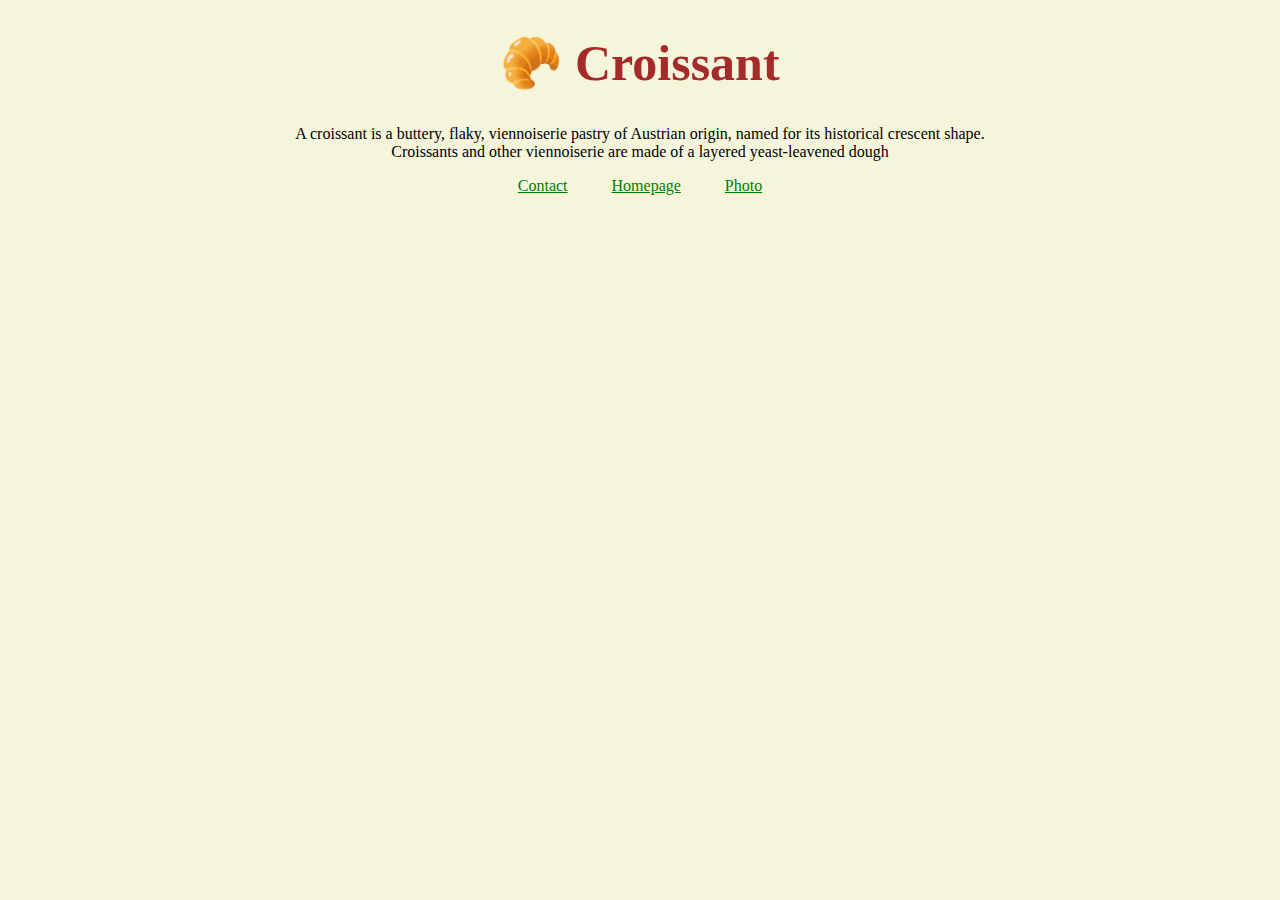
<file: index.html>
<!DOCTYPE html>
<html lang="en">
  <head>
    <meta charset="UTF-8" />
    <meta name="viewport" content="width=device-width, initial-scale=1.0" />
    <title>Document</title>
    <link rel="stylesheet" href="/CSS/styles.css" />
  </head>
  <body>
    <h1>🥐 Croissant</h1>
    <p class="paragraph1">
      A croissant is a buttery, flaky, viennoiserie pastry of Austrian origin,
      named for its historical crescent shape. </br>Croissants and other viennoiserie
      are made of a layered yeast-leavened dough
    </p>
    <div class="links">
      <a href="/contact.html" class="contact">Contact</a>

      <a href="/index.html" class="homepage">Homepage</a>

      <a href="/photo.html" class="croissantPic">Photo</a>
    </div>
  </body>
</html>
</file>
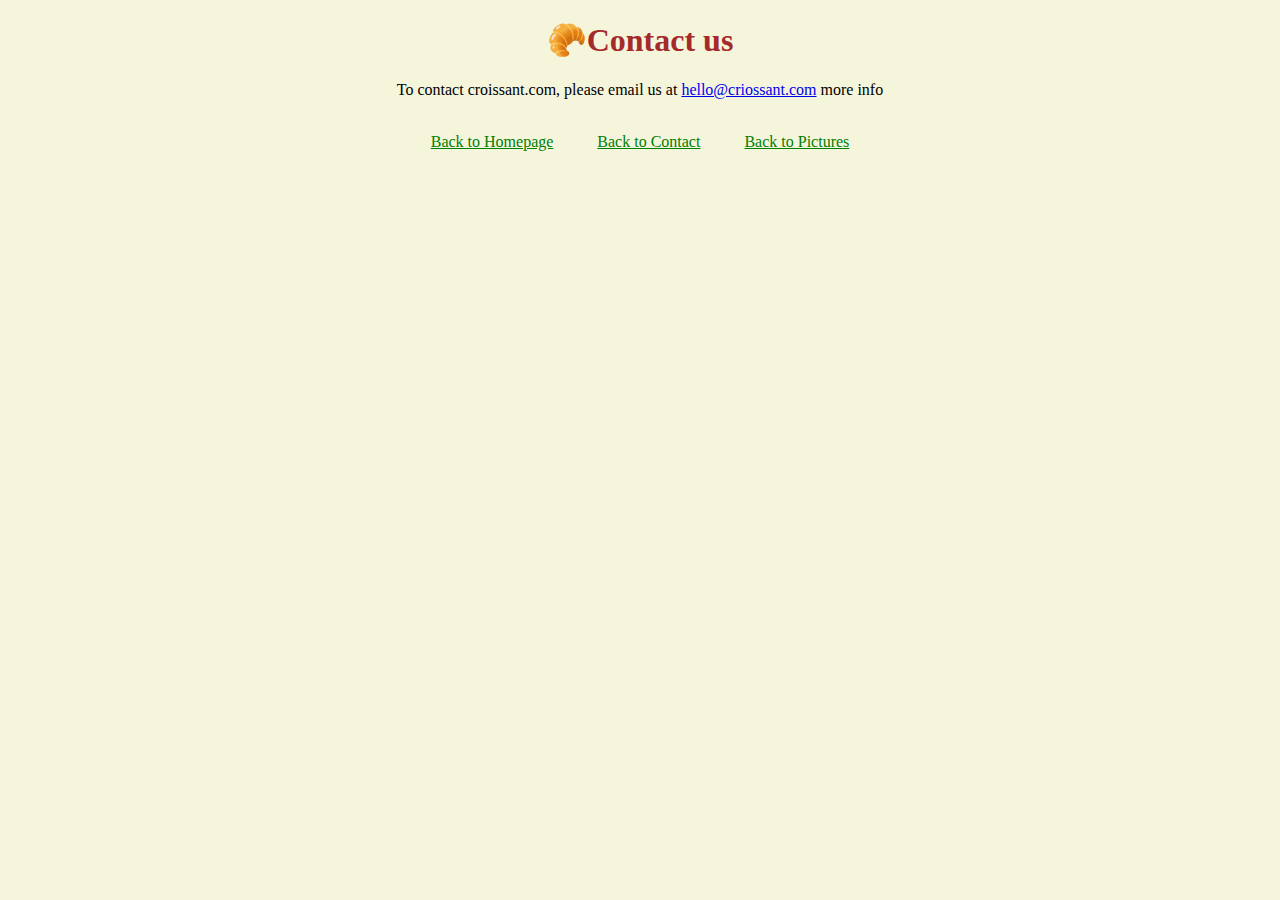
<file: contact.html>
<!DOCTYPE html>
<html lang="en">
  <head>
    <meta charset="UTF-8" />
    <meta name="viewport" content="width=device-width, initial-scale=1.0" />
    <title>Contacts</title>
    <link rel="stylesheet" href="/CSS/stylesContact.css"
  </head>
  <body>
    <h1>🥐Contact us</h1>
    <p class="paragraph1">
      To contact croissant.com, please email us at
      <a href="hello@croissant.com">hello@criossant.com</a> more info
    </p>
    <br />
    <div class="links">
      <a href="/index.html" class="backtoHomepage">Back to Homepage</a>
      <a href="/contact.html" class="backtoContact">Back to Contact</a>
      <a href="/photo.html" class="backtoPic">Back to Pictures</a>
    </div>
    <html />
  </body>
</html>
</file>
<file: CSS/styles.css>
body {
  background-color: beige;
}
h1 {
  color: brown;
  text-align: center;
  font-size: 50px;
}
.paragraph1 {
  text-align: center;
}
.homepage {
  color: green;
  margin: 10px;
  padding: 10px;
}
.contact {
  color: green;
  margin: 10px;
  padding: 10px;
}

.croissantPic {
  color: green;
  margin: 10px;
  padding: 10px;
}

.links {
  text-align: center;
}
</file>
<file: CSS/stylesContact.css>
body {
  background-color: beige;
}
h1 {
  color: brown;
  text-align: center;
}

.paragraph1 {
  text-align: center;
}

.backtoHomepage {
  margin: 10px;
  padding: 10px;
  color: green;
}

.backtoContact {
  margin: 10px;
  padding: 10px;
  color: green;
}
.backtoPic {
  margin: 10px;
  padding: 10px;
  color: green;
}

.links {
  text-align: center;
}
</file>
